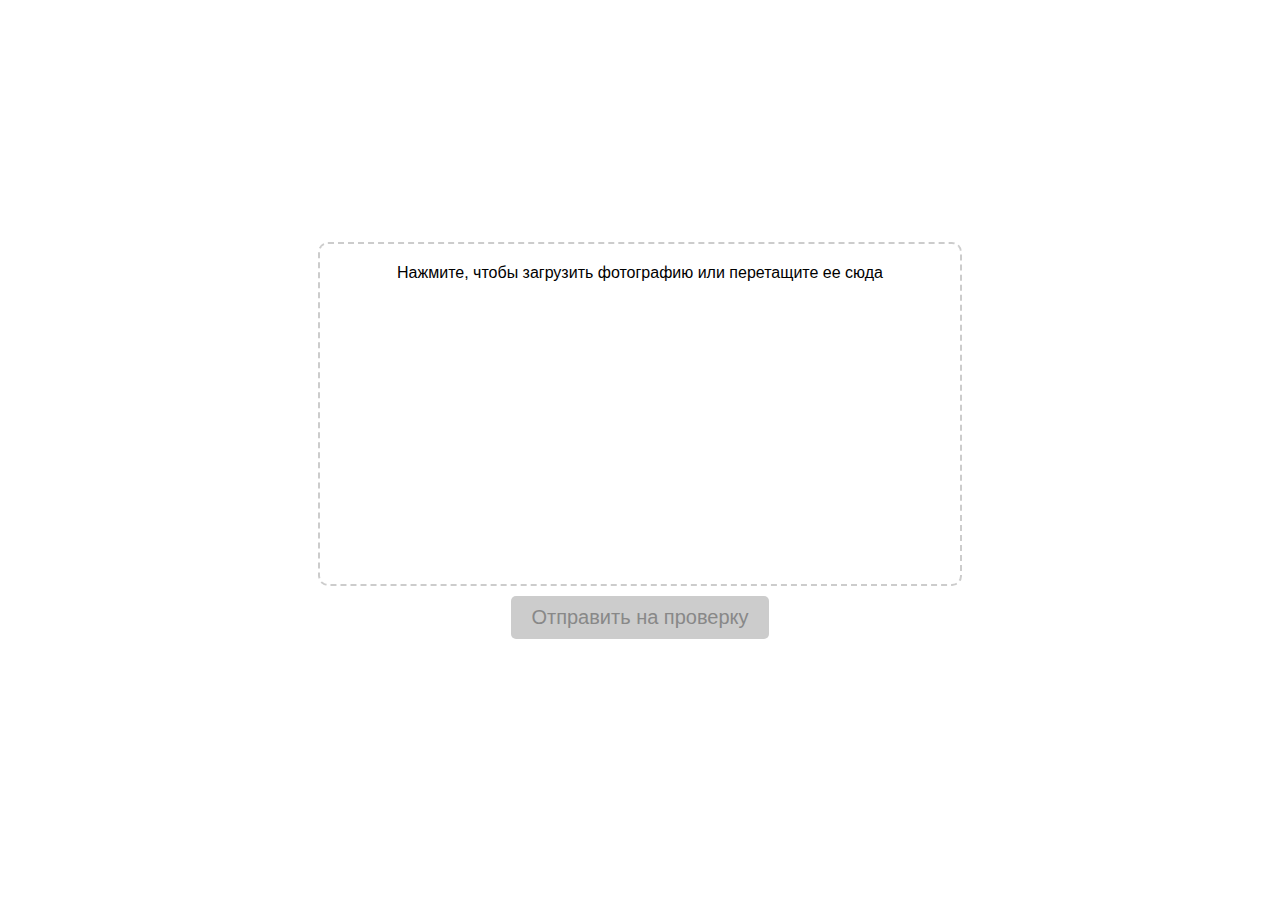
<file: my_fastapi_app/templates/test.html>
<!DOCTYPE html>
<html lang="en">
<head>
    <meta charset="UTF-8">
    <meta name="viewport" content="width=device-width, initial-scale=1.0">
    <title>Загрузка фотографий</title>
    <style>
        body {
            font-family: Arial, sans-serif;
            display: flex;
            flex-direction: column;
            align-items: center;
            justify-content: center;
            height: 100vh;
            margin: 0;
        }

        #image-preview {
            width: 600px;
            min-height: 300px;
            border: 2px dashed #ccc;
            border-radius: 10px;
            text-align: center;
            padding: 20px;
            cursor: pointer;
            display: flex;
            flex-direction: column;
            align-items: center;
        }

        #image-preview img {
            max-width: 100%;
            max-height: 100%;
        }

        #image-preview.hidden {
            display: none;
        }

        #file-input {
            display: none;
        }

        #drop-text {
            display: block;
        }

        #submit-button {
            margin-top: 10px;
            background-color: #0074d9;
            color: #fff;
            border: none;
            border-radius: 5px;
            font-size: 20px;
            padding: 10px 20px;
            cursor: pointer;
        }

        #submit-button:disabled {
            background-color: #ccc;
            cursor: not-allowed;
            color: #888; /* Изменен цвет текста для задизейбленной кнопки */
        }

        #submit-button:hover {
            background-color: #0056a3;
        }

        @keyframes spin {
            0% {
                transform: rotate(0deg);
            }
            100% {
                transform: rotate(360deg);
            }
        }

        .spinner {
            border: 4px solid rgba(255, 255, 255, 0.3);
            border-top: 4px solid #0074d9;
            border-radius: 50%;
            width: 30px;
            height: 30px;
            animation: spin 1s linear infinite; /* Анимация вращения */
        }
    </style>
</head>
<body>
<div id="image-preview">
    <div id="drop-text">Нажмите, чтобы загрузить фотографию или перетащите ее сюда</div>
    <input type="file" id="file-input">
</div>
<button id="submit-button" disabled>Отправить на проверку</button>

<script>
    const fileInput = document.getElementById('file-input');
    const imagePreview = document.getElementById('image-preview');
    const dropText = document.getElementById('drop-text');
    const submitButton = document.getElementById('submit-button');
    const resultContainer = document.createElement('div');
    document.body.appendChild(resultContainer);
    resultContainer.style.marginTop = '20px';
    const loader = createLoader();
    loader.style.zIndex = '1000';
    document.body.appendChild(loader);
    loader.style.display = 'none';

    // Создаем фоновый элемент
    const overlay = document.createElement('div');
    overlay.style.position = 'fixed';
    overlay.style.top = '0';
    overlay.style.left = '0';
    overlay.style.width = '100%';
    overlay.style.height = '100%';
    overlay.style.backgroundColor = 'rgba(0, 0, 0, 0.5)'; // Полупрозрачный серый фон
    overlay.style.zIndex = '999'; // Значение z-index, чтобы фон был над всеми остальными элементами
    document.body.appendChild(overlay)
    overlay.style.display = 'none'

    let selectedFile;

    fileInput.addEventListener('change', () => {
        const files = fileInput.files;

        if (files.length > 0) {
            selectedFile = files[0];
            const reader = new FileReader();
            reader.onload = function (event) {
                const image = new Image();
                image.src = event.target.result;
                imagePreview.innerHTML = ''; // Очищаем предыдущий превью
                imagePreview.appendChild(image);
                imagePreview.classList.remove('hidden');
                dropText.style.display = 'none';
                fileInput.value = null; // Очищаем значение поля ввода
                fileInput.style.height = `${image.height}px`; // Устанавливаем высоту поля
                submitButton.removeAttribute('disabled'); // Разблокируем кнопку
            };
            reader.readAsDataURL(files[0]);
        }
    });

    imagePreview.addEventListener('click', () => {
        fileInput.click();
    });

    imagePreview.addEventListener('dragover', (e) => {
        e.preventDefault();
        imagePreview.style.backgroundColor = '#e2e2e2';
    });

    imagePreview.addEventListener('dragleave', () => {
        imagePreview.style.backgroundColor = '#ffffff';
    });

    imagePreview.addEventListener('drop', (e) => {
        e.preventDefault();
        imagePreview.style.backgroundColor = '#ffffff';
        const files = e.dataTransfer.files;
        if (files.length > 0) {
            const reader = new FileReader();
            reader.onload = function (event) {
                const image = new Image();
                image.src = event.target.result;
                imagePreview.innerHTML = ''; // Очищаем предыдущий превью
                imagePreview.appendChild(image);
                imagePreview.classList.remove('hidden');
                dropText.style.display = 'none';
                fileInput.style.height = `${image.height}px`; // Устанавливаем высоту поля
                submitButton.removeAttribute('disabled'); // Разблокируем кнопку
            };
            reader.readAsDataURL(files[0]);
        }
    });

    submitButton.addEventListener('click', () => {
        if (!submitButton.hasAttribute('disabled')) {
            loader.style.display = 'block';
            overlay.style.display = 'block';
            document.body.style.overflow = 'hidden'; // Блокируем прокрутку страницы
            let applicationId; // Переменная для хранения applicationId

            if (!selectedFile) {
                console.error('Файл не выбран');
                loader.style.display = 'none';
                overlay.style.display = 'none';
                document.body.style.overflow = 'auto'; // Разблокируем прокрутку страницы
                document.body.style.backgroundColor = 'transparent'; // Восстанавливаем фон

                return;
            }
            // Здесь выполняйте последовательные запросы
            performRequest1()
                .then(data => {
                    applicationId = data.applicationId;
                    // Получен applicationId
                    console.log(`Получен applicationId: ${applicationId}`);
                    // const formData = new FormData();
                    // formData.append('file', selectedFile, selectedFile.name);
                    return performRequest2(applicationId, selectedFile);
                })
                .then(() => {
                    return performRequest3(applicationId);
                })
                .then(() => {
                    return pollForStatus(applicationId);
                })
                .then(() => {
                    // Запрос №5
                    return performRequest5(applicationId);
                })
                .then(response => {
                    // Получены результаты
                    console.log(`Получены результаты: ${response}`);
                    loader.style.display = 'none';
                    overlay.style.display = 'none';
                    document.body.style.overflow = 'auto'; // Разблокируем прокрутку страницы
                    document.body.style.backgroundColor = 'transparent'; // Восстанавливаем фон

                })
                .catch(error => {
                    console.error(error);
                    loader.style.display = 'none';
                    overlay.style.display = 'none';
                    document.body.style.overflow = 'auto'; // Разблокируем прокрутку страницы
                    document.body.style.backgroundColor = 'transparent'; // Восстанавливаем фон
                });
        }
    });

    // Функция для выполнения запроса №1
    function performRequest1() {
        return fetch('http://127.0.0.1:8001/api/v1/public/detection/application/create', {
            method: 'POST'
        })
            .then(response => response.json())
            .then(data => {
                if (data && data.applicationId) {
                    return data; // Вернуть данные
                } else {
                    throw new Error('Ошибка при создании заявки');
                }
            });
    }

    // Функция для выполнения запроса №2 (загрузка изображения в кодировке base64)
    function performRequest2(applicationId, file) {
        return new Promise((resolve, reject) => {
            const reader = new FileReader();

            reader.onload = function () {
                const base64Image = reader.result.split(',')[1]; // Получаем содержимое файла в base64

                // Теперь отправляем запрос с base64Image в теле запроса
                fetch(`http://127.0.0.1:8001/api/v1/public/detection/${applicationId}/file`, {
                    method: 'POST',
                    body: JSON.stringify({"fileBase64": base64Image}), // Отправляем base64 изображения
                    headers: {
                        'Content-Type': 'application/json'
                    }
                })
                    .then(response => {
                        if (response.ok) {
                            resolve();
                        } else {
                            reject('Ошибка при загрузке изображения');
                        }
                    })
                    .catch(error => {
                        reject(error);
                    });
            };

            reader.readAsDataURL(file); // Преобразуем файл в base64
        });
    }


    // Функция для выполнения запроса №3
    function performRequest3(applicationId) {
        return fetch(`http://127.0.0.1:8001/api/v1/public/detection/${applicationId}/send`, {
            method: 'POST'
        })
            .then(response => response.json())
    }

    // Функция для выполнения запроса №4 (проверка статуса)
    function pollForStatus(applicationId) {
        return new Promise((resolve, reject) => {
            const interval = setInterval(() => {
                fetch(`http://127.0.0.1:8001/api/v1/public/detection/${applicationId}/status`, {method: 'GET'})
                    .then(response => response.json())
                    .then(data => {
                        if (data.status === 2 || data.status === 3) {
                            clearInterval(interval);
                            resolve();
                        }
                    })
                    .catch(error => {
                        clearInterval(interval);
                        reject(error);
                    });
            }, 2000); // Проверка каждые 2 секунды
        });
    }

    // Функция для выполнения запроса №5
    function performRequest5(applicationId) {
        return fetch(`http://127.0.0.1:8001/api/v1/public/detection/${applicationId}/result`, {method: 'GET'})
            .then(response => response.json())
            .then(result => {
                // Получены результаты
                console.log(`Получены результаты: ${JSON.stringify(result)}`);

                if (!result.isCar) {
                    const notDetectedText = document.createElement('div');
                    notDetectedText.innerText = 'На фото не обнаружен автомобиль';
                    notDetectedText.style.fontSize = '24px'; // Устанавливаем размер шрифта
                    notDetectedText.style.marginTop = '10px'; // Добавляем отступ сверху
                    imagePreview.insertBefore(notDetectedText, imagePreview.firstChild);
                } else {
                    const boxes = JSON.parse(result.result).boxes;
                    const classes = JSON.parse(result.result).classes;
                    const prices = generateRandomPrices(classes);
                    drawBoundingBoxes(selectedFile, boxes, classes);

                    const table = createTable(classes, prices);
                    resultContainer.appendChild(table);
                }
            })
            .catch(error => {
                console.error(error);
            });
    }

    function drawBoundingBoxes(imageFile, boxes, classes) {
        const image = new Image();
        image.src = URL.createObjectURL(imageFile);

        image.onload = () => {
            const canvas = document.createElement('canvas');
            const context = canvas.getContext('2d');
            canvas.width = image.width;
            canvas.height = image.height;
            context.drawImage(image, 0, 0, image.width, image.height);

            const colors = ['red', 'blue', 'green', 'orange', 'purple']; // Пример цветов

            for (let i = 0; i < boxes.length; i++) {
                const box = boxes[i];
                const className = classes[i];
                const color = colors[i % colors.length]; // Цвет из массива colors

                context.strokeStyle = color; // Устанавливаем цвет рамки
                context.lineWidth = 4; // Устанавливаем толщину линии
                context.rect(box[0], box[1], box[2], box[3]);
                context.stroke();

                context.fillStyle = color; // Устанавливаем цвет текста
                context.font = 'bold 20px Arial'; // Устанавливаем шрифт и размер текста
                context.fillText(className, box[0], box[1] - 10); // Рисуем текст над рамкой
            }

            const imageWithBoundingBoxes = new Image();
            imageWithBoundingBoxes.src = canvas.toDataURL('image/jpeg');
            imagePreview.innerHTML = ''; // Очищаем предыдущее изображение
            imagePreview.appendChild(imageWithBoundingBoxes);
        };
    }

    function generateRandomPrices(classes) {
        // Генерация рандомных цен для каждого класса
        const prices = {};
        for (const className of classes) {
            prices[className] = (Math.random() * 1000 + 500).toFixed(2); // Пример рандомных цен
        }
        return prices;
    }

    function createTable(classes, prices) {
        const table = document.createElement('table');
        const thead = table.createTHead();
        const tbody = table.createTBody();

        const headRow = thead.insertRow();
        const th1 = document.createElement('th');
        const th2 = document.createElement('th');
        th1.textContent = 'Повреждение';
        th2.textContent = 'Цена ремонта';
        headRow.appendChild(th1);
        headRow.appendChild(th2);

        for (const className of classes) {
            const row = tbody.insertRow();
            const cell1 = row.insertCell(0);
            const cell2 = row.insertCell(1);
            cell1.textContent = className;
            cell2.textContent = prices[className];
        }

        table.style.marginTop = '20px'; // Добавляем отступ перед таблицей
        return table;
    }

    function createLoader() {
        const loader = document.createElement('div');
        loader.innerHTML = '<div class="spinner"></div>'; // Крутящийся лоадер
        loader.style.display = 'block';
        loader.style.position = 'fixed';
        loader.style.top = '50%';
        loader.style.left = '50%';
        loader.style.transform = 'translate(-50%, -50%)';
        loader.style.backgroundColor = 'rgba(255, 255, 255, 0.8)';
        loader.style.padding = '20px';
        loader.style.borderRadius = '10px';
        return loader;
    }

</script>
</body>
</html>
</file>
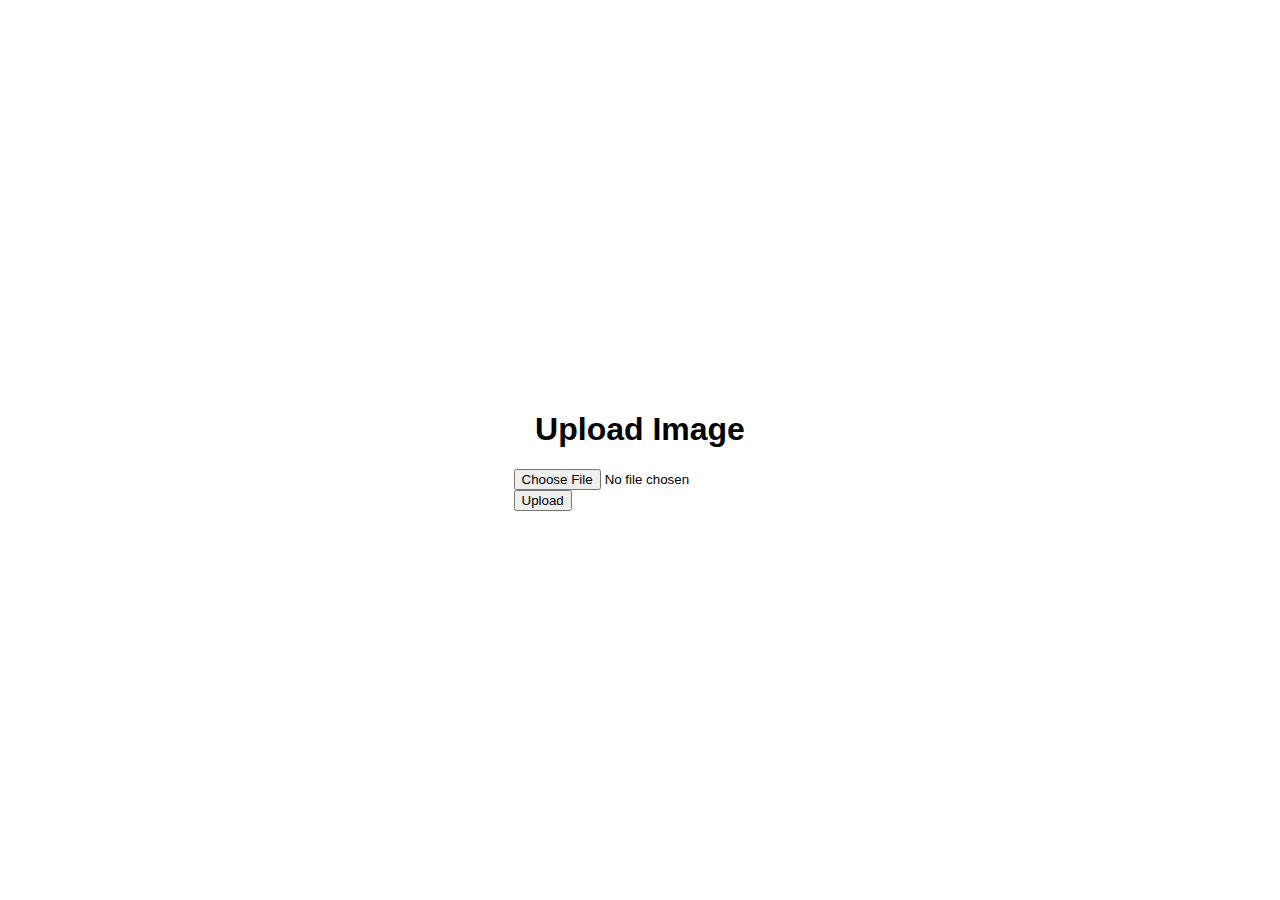
<file: my_fastapi_app/templates/upload.html>
<!DOCTYPE html>
<html>
<head>
    <title>Image Upload</title>
    <link rel="stylesheet" type="text/css" href="../static/styles.css">
</head>
<body>
    <h1>Upload Image</h1>
    <form action="/upload" method="post" enctype="multipart/form-data">
        <input type="file" name="image" accept="image/*" required>
        <br>
        <button type="submit">Upload</button>
    </form>
</body>
</html>
</file>
<file: my_fastapi_app/static/styles.css>
body {
    font-family: Arial, sans-serif;
    display: flex;
    flex-direction: column;
    align-items: center;
    justify-content: center;
    height: 100vh;
    margin: 0;
}

#image-preview {
    width: 600px;
    min-height: 300px;
    border: 2px dashed #ccc;
    border-radius: 10px;
    text-align: center;
    padding: 20px;
    cursor: pointer;
    display: flex;
    flex-direction: column;
    align-items: center;
}

#image-preview img {
    max-width: 100%;
    max-height: 100%;
}

#image-preview.hidden {
    display: none;
}

#file-input {
    display: none;
}

#drop-text {
    display: block;
}

#submit-button {
    margin-top: 10px;
    background-color: #0074d9;
    color: #fff;
    border: none;
    border-radius: 5px;
    font-size: 20px;
    padding: 10px 20px;
    cursor: pointer;
}

#submit-button:disabled {
    background-color: #ccc;
    cursor: not-allowed;
    color: #888;
}

#submit-button:hover {
    background-color: #0056a3;
}

@keyframes spin {
    0% {
        transform: rotate(0deg);
    }
    100% {
        transform: rotate(360deg);
    }
}

.spinner {
    border: 4px solid rgba(255, 255, 255, 0.3);
    border-top: 4px solid #0074d9;
    border-radius: 50%;
    width: 30px;
    height: 30px;
    animation: spin 1s linear infinite;
}
</file>
